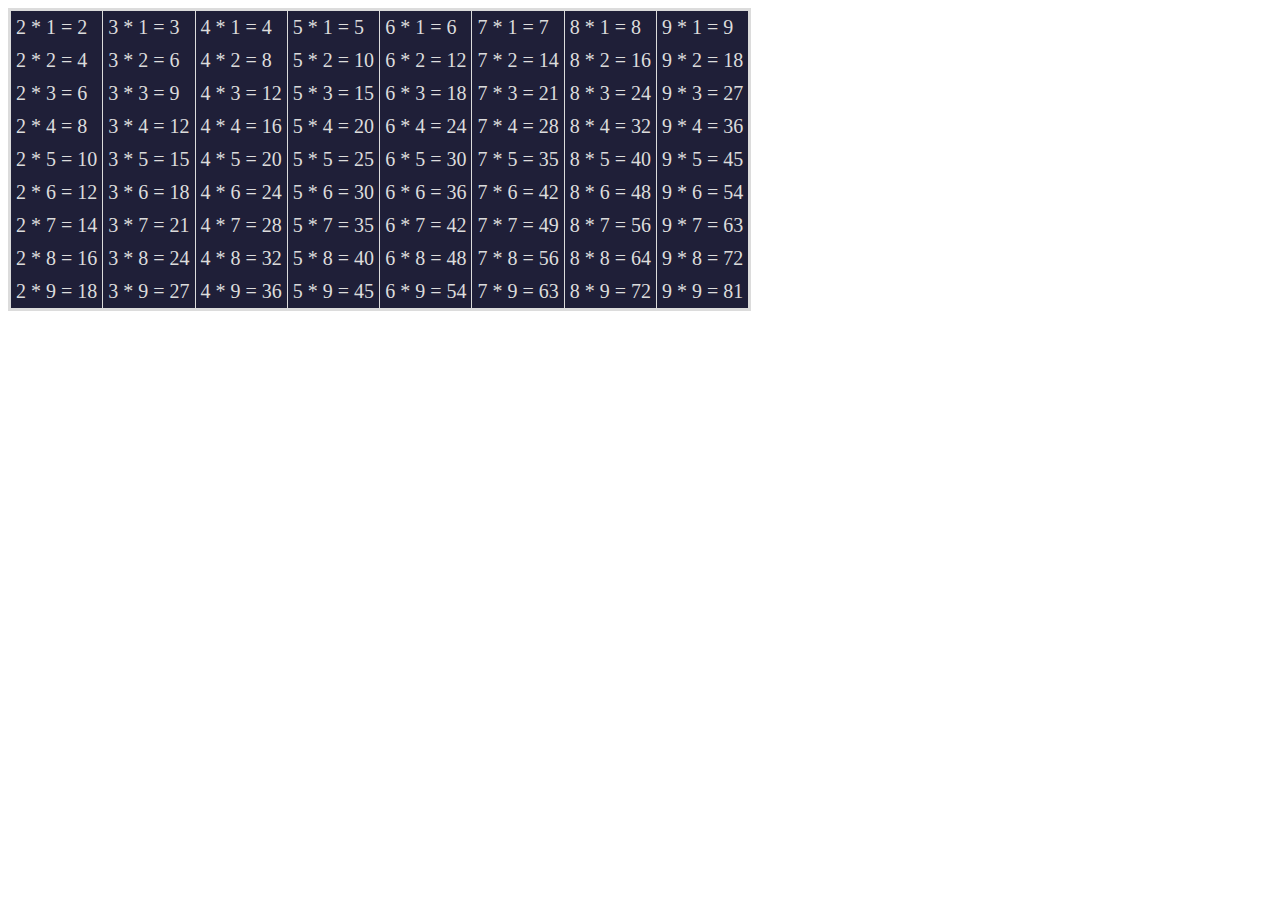
<file: 九九乘法表/index.html>
<!DOCTYPE html>
<html lang="en">

<head>
    <meta charset="UTF-8">
    <meta name="viewport" content="width=device-width, initial-scale=1.0">
    <title>Document</title>
    <link rel="stylesheet" href="style.css">
</head>

<body>
    <script src="script.js"></script>
</body>

</html>
</file>
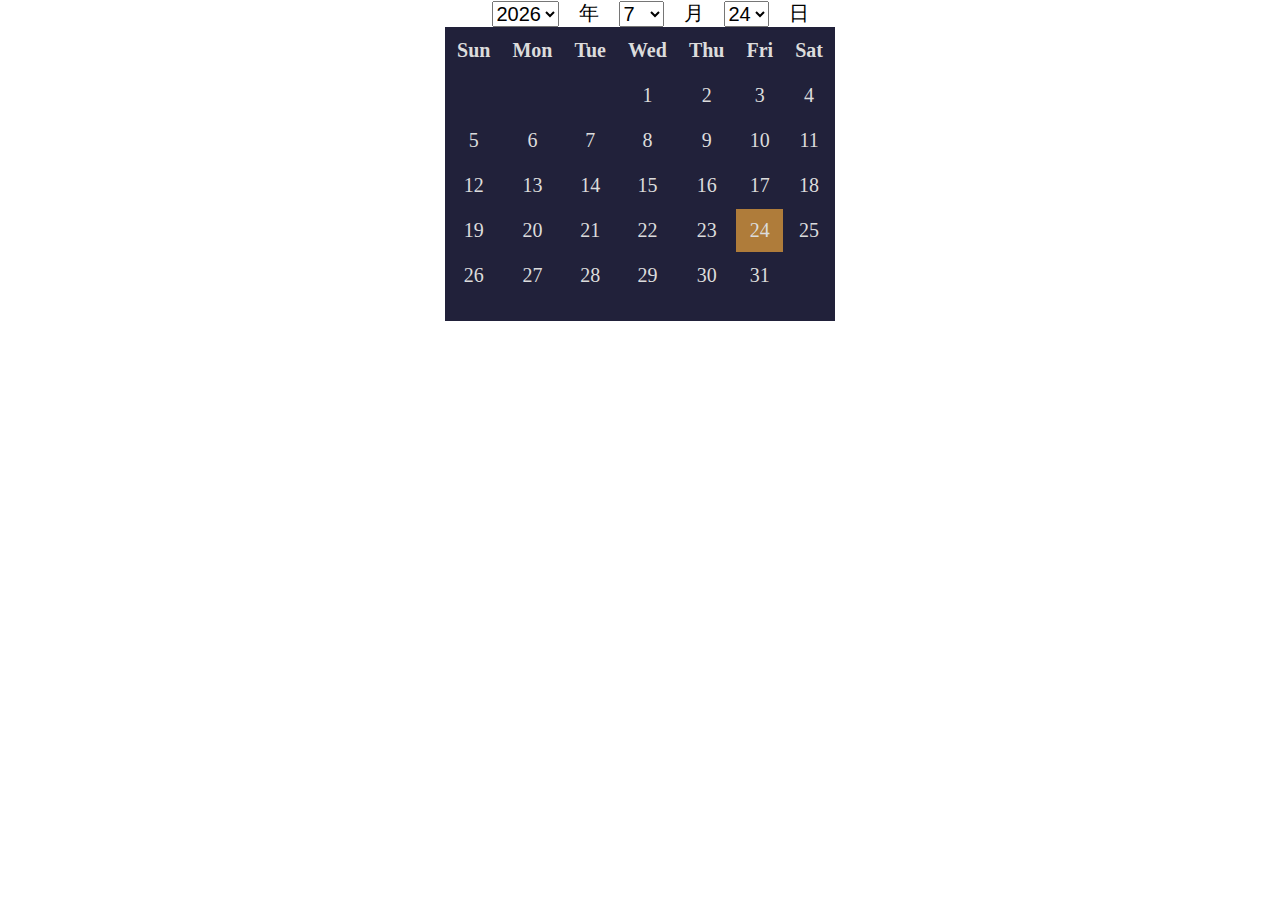
<file: 日曆/index.html>
<!DOCTYPE html>
<html lang="en">

<head>
    <meta charset="UTF-8">
    <meta name="viewport" content="width=device-width, initial-scale=1.0">
    <title>Document</title>
    <link rel="stylesheet" href="style.css">
</head>

<body>
    <div class="container">
        <select name="year" id="year" class="select"></select>
        <label for="year">年</label>
        <select name="month" id="month" class="select"></select>
        <label for="month">月</label>
        <select name="date" id="date" class="select"></select>
        <label for="date">日</label>
    </div>
    <script src="script.js"></script>
</body>

</html>
</file>
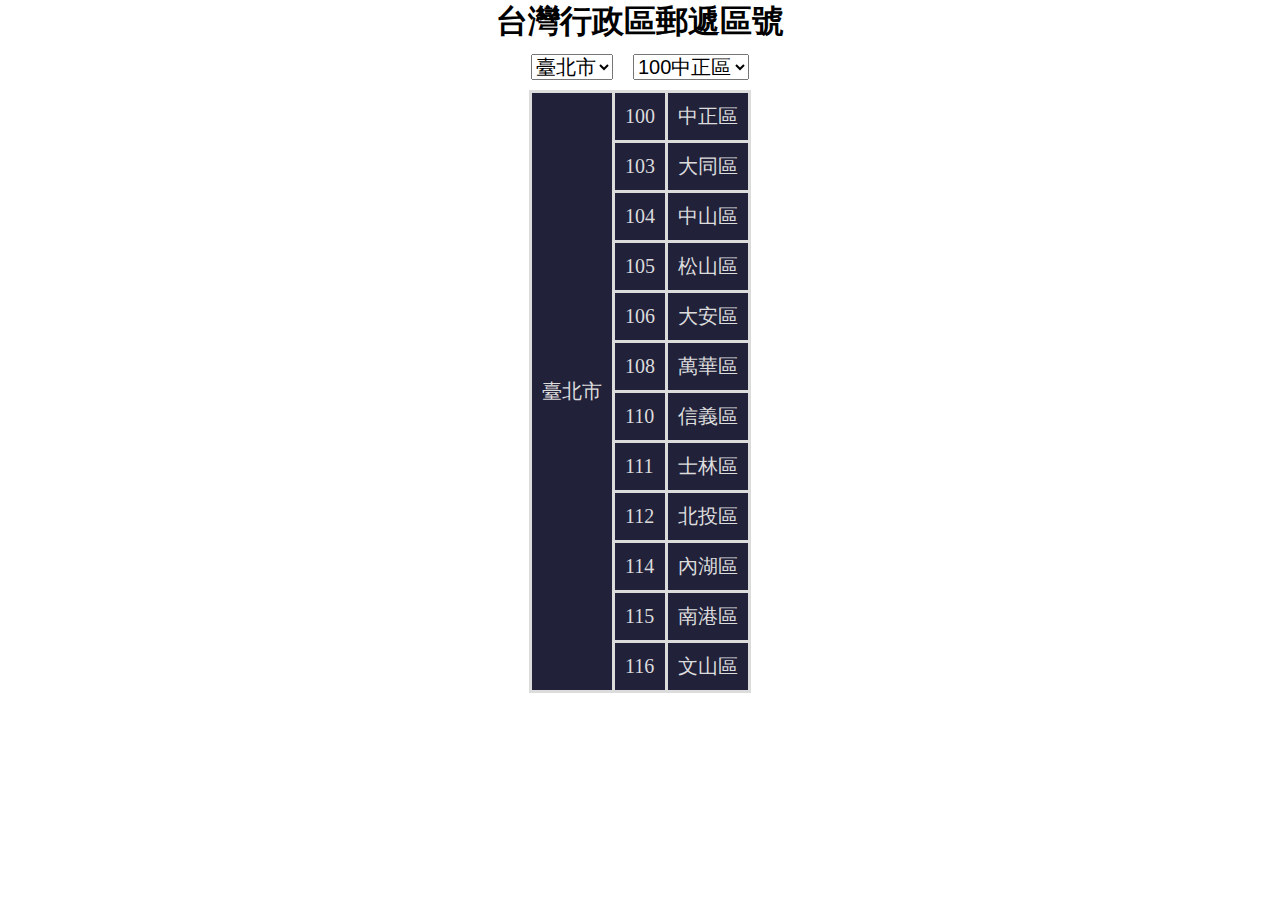
<file: 郵遞區號/index.html>
<!DOCTYPE html>
<html lang="en">

<head>
    <meta charset="UTF-8">
    <meta name="viewport" content="width=device-width, initial-scale=1.0">
    <title>Document</title>
    <link rel="stylesheet" href="style.css">
</head>

<body>
    <div id="header">
        <h1>台灣行政區郵遞區號</h1>
    </div>
    <div id="select">
        <select name="city" id="city"></select>
        <select name="area" id="area"></select>
    </div>
    <script src="script.js"></script>
</body>

</html>
</file>
<file: 九九乘法表/style.css>
table {
    border: 3px solid gainsboro;
    background-color: rgb(31, 31, 56);
    border-collapse: collapse;
}

tr,
td {
    border-left: 1px solid gainsboro;
    border-right: 1px solid gainsboro;
    color: gainsboro;
    padding: 5px;
    font-size: 20px;
}
</file>
<file: 日曆/style.css>
* {
    padding: 0;
    margin: 0;
}

.container {
    display: flex;
    justify-content: center;
    align-items: center;
    font-size: 20px;
}

.select {
    margin: 0px 20px;
    font-size: 20px;
}

#calendar {
    background-color: rgb(33, 33, 58);
}

th,
td {
    color: gainsboro;
    text-align: center;
    padding: 10px;
}


#selected {
    background-color: rgb(175, 124, 58);
}
</file>
<file: 郵遞區號/style.css>
* {
    padding: 0;
    margin: 0;
}

#header {
    display: flex;
    justify-content: center;
    align-items: center;
}

#table {
    border-collapse: collapse;
    display: flex;
    justify-content: center;
    align-items: center;
    height: 100%;
    width: 100%;
}

#select {
    display: flex;
    justify-content: center;
    align-items: center;
}

.selectedArea {
    background-color: rgb(175, 124, 58);
}

select {
    font-size: 20px;
    margin: 10px;
}

td {
    background-color: rgb(33, 33, 58);
    border: 3px solid gainsboro;
    padding: 10px;
    color: gainsboro;
    font-size: 20px;
}
</file>
